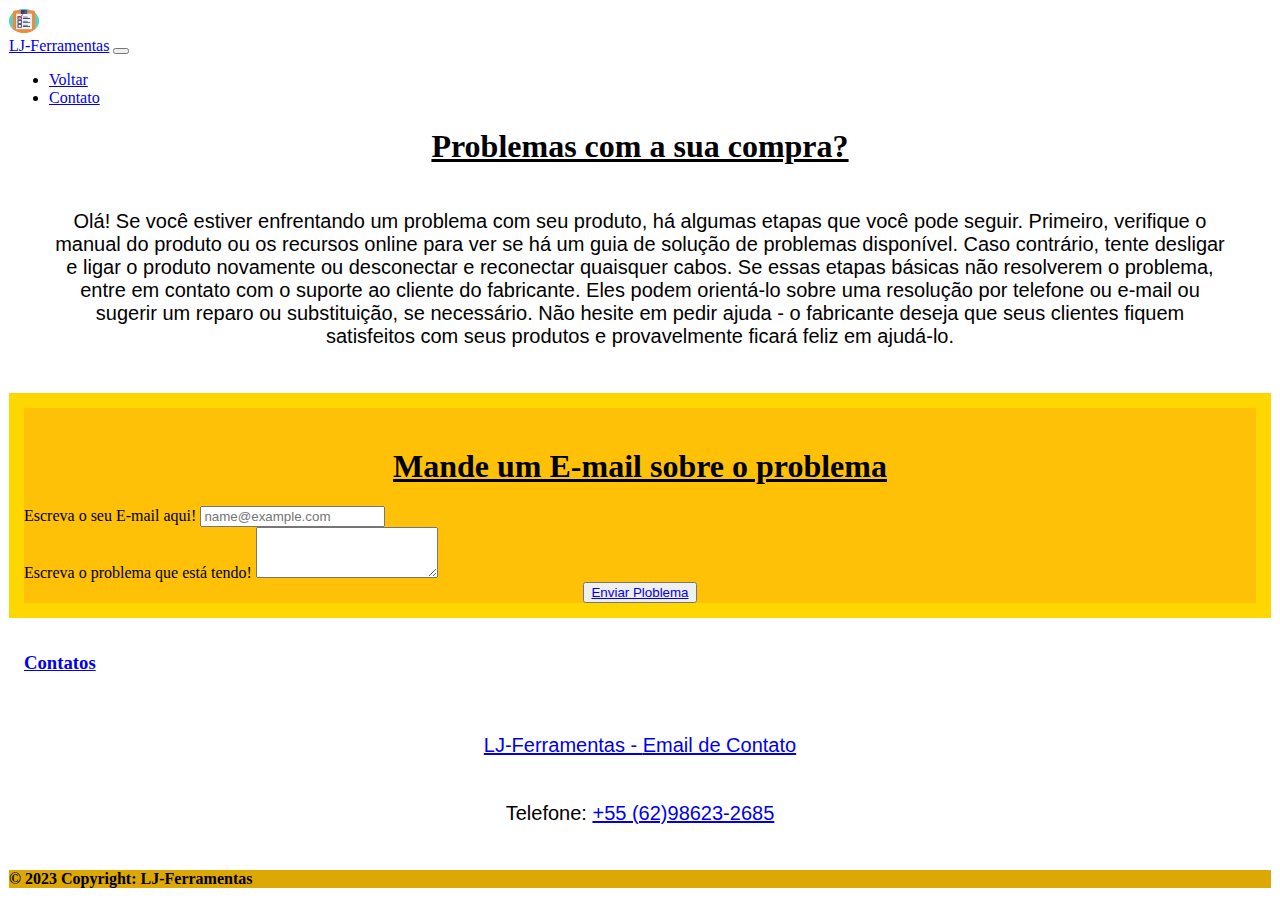
<file: suporte.html>
<!DOCTYPE html>
<html lang="pt-br">
<head>
    <meta charset="UTF-8">
    <meta http-equiv="X-UA-Compatible" content="IE=edge">
    <meta name="viewport" content="width=device-width, initial-scale=1.0">
    <link rel="shortcut icon" href="imagens/download.png" type="image/x-icon">
    <link href="https://cdn.jsdelivr.net/npm/bootstrap@5.3.0-alpha3/dist/css/bootstrap.min.css" rel="stylesheet" integrity="sha384-KK94CHFLLe+nY2dmCWGMq91rCGa5gtU4mk92HdvYe+M/SXH301p5ILy+dN9+nJOZ" crossorigin="anonymous">
    <link rel="stylesheet" href="style.css">
    <title>Teste de Site</title>
    <script src="https://cdn.jsdelivr.net/npm/bootstrap@5.3.0-alpha3/dist/js/bootstrap.bundle.min.js" integrity="sha384-ENjdO4Dr2bkBIFxQpeoTz1HIcje39Wm4jDKdf19U8gI4ddQ3GYNS7NTKfAdVQSZe" crossorigin="anonymous"></script>
</head>
<body>
    <!--Início da NavBar-->
    <header style="padding: 1px;">
    <nav class="navbar navbar-expand-lg bg-warning">
        <a class="navbar-brand" href="#">
            <img src="imagens/download.png" alt="Bootstrap" width="30" height="24">
          </a>
        <div class="container-fluid">
          <a class="navbar-brand" href="#">LJ-Ferramentas</a>
          <button class="navbar-toggler" type="button" data-bs-toggle="collapse" data-bs-target="#navbarSupportedContent" aria-controls="navbarSupportedContent" aria-expanded="false" aria-label="Toggle navigation">
            <span class="navbar-toggler-icon"></span>
          </button>
          <div class="collapse navbar-collapse" id="navbarSupportedContent">
            <ul class="navbar-nav me-auto mb-2 mb-lg-1">
              <li class="nav-item">
                <a class="nav-link active" aria-current="page" href="index.html">Voltar</a>
              </li>
              <li class="nav-item">
                <a class="nav-link" href="#ctt">Contato</a>
              </li>
            </ul>
          </div>
        </div>
      </nav>
      <!--Final da NavBar-->
      <h1>Problemas com a sua compra?</h1>
      <p>Olá! Se você estiver enfrentando um problema com seu produto, há algumas etapas que você pode seguir. Primeiro, verifique o manual do produto ou os recursos online para ver se há um guia de solução de problemas disponível. Caso contrário, tente desligar e ligar o produto novamente ou desconectar e reconectar quaisquer cabos. Se essas etapas básicas não resolverem o problema, entre em contato com o suporte ao cliente do fabricante. Eles podem orientá-lo sobre uma resolução por telefone ou e-mail ou sugerir um reparo ou substituição, se necessário. Não hesite em pedir ajuda - o fabricante deseja que seus clientes fiquem satisfeitos com seus produtos e provavelmente ficará feliz em ajudá-lo.</p>
      <section class="sct">
        <br>
        <h1>Mande um E-mail sobre o problema</h1>
        <div class="mb-3">
            <label for="exampleFormControlInput1" class="form-label">Escreva o seu E-mail aqui!</label>
            <input type="email" class="form-control" id="exampleFormControlInput1" placeholder="name@example.com">
          </div>
          <div class="mb-3">
            <label for="exampleFormControlTextarea1" class="form-label">Escreva o problema que está tendo!</label>
            <textarea class="form-control" id="exampleFormControlTextarea1" rows="3"></textarea>
          </div>
          <section class="butao">
          <button type="button" class="btn btn-outline-success"><a href="mailto:">Enviar Ploblema</button>
        </section>
      </section>
    <!--Footer-->
    <footer class="bg-warning-subtle text-center text-white rodape">
        <div class="ctt-footer">
          <h3 id="ctt" class="link-warning text-dark" style="padding: 15px;">Contatos</h3>
          <p>LJ-Ferramentas  - <a href="mailto:bruno.britopk00@gmail.com">Email de Contato</a></p>
          <p>Telefone: 
            <a target="_blank" class="link-warning text-warning" href="https://wa.me/qr/PHAKVG6V2OVIL1">+55 (62)98623-2685</a> 
          </p>
        </div>
        <!-- Copyright -->
        <div class="text-center p-3" style="background-color: #dda704;">
          <strong>© 2023 Copyright: LJ-Ferramentas</strong> 
        </div>
      </footer>
    </header>
</file>
<file: style.css>
p{
    text-align: center;
    font-size: 20px;
    font-family: Verdana, Geneva, Tahoma, sans-serif;
    margin: 45px;
    color: black;
    padding: 0px;
}
h1{
    text-align: center;
    text-decoration: underline;
}
#produtos{
    padding: 50px;
    margin-top: auto;
}
.P1{
    text-align: center;
    font-size: 20px;
    font-family: 'Times New Roman', Times, serif;
    color: black;
    padding: 0%;
}
.T1{
    text-align: center;
    font-size: 45px;
    font-family: unset;
    color: black;
}
.sct{
    border: 15px;
    border-color: gold;
    border-style: solid;
    background-color: #ffc107;
    padding: auto;
}
.butao{
    padding: auto;
    align-items: center;
    align-content: center;
    text-align: center;
}
.bloco1{
    border: 100px;
    border-left: 6px;
    border-right: 6px;
    border-color: white;
    border-style: solid;
    background-color: #ffc107;
    padding: 0px;
}
</file>
